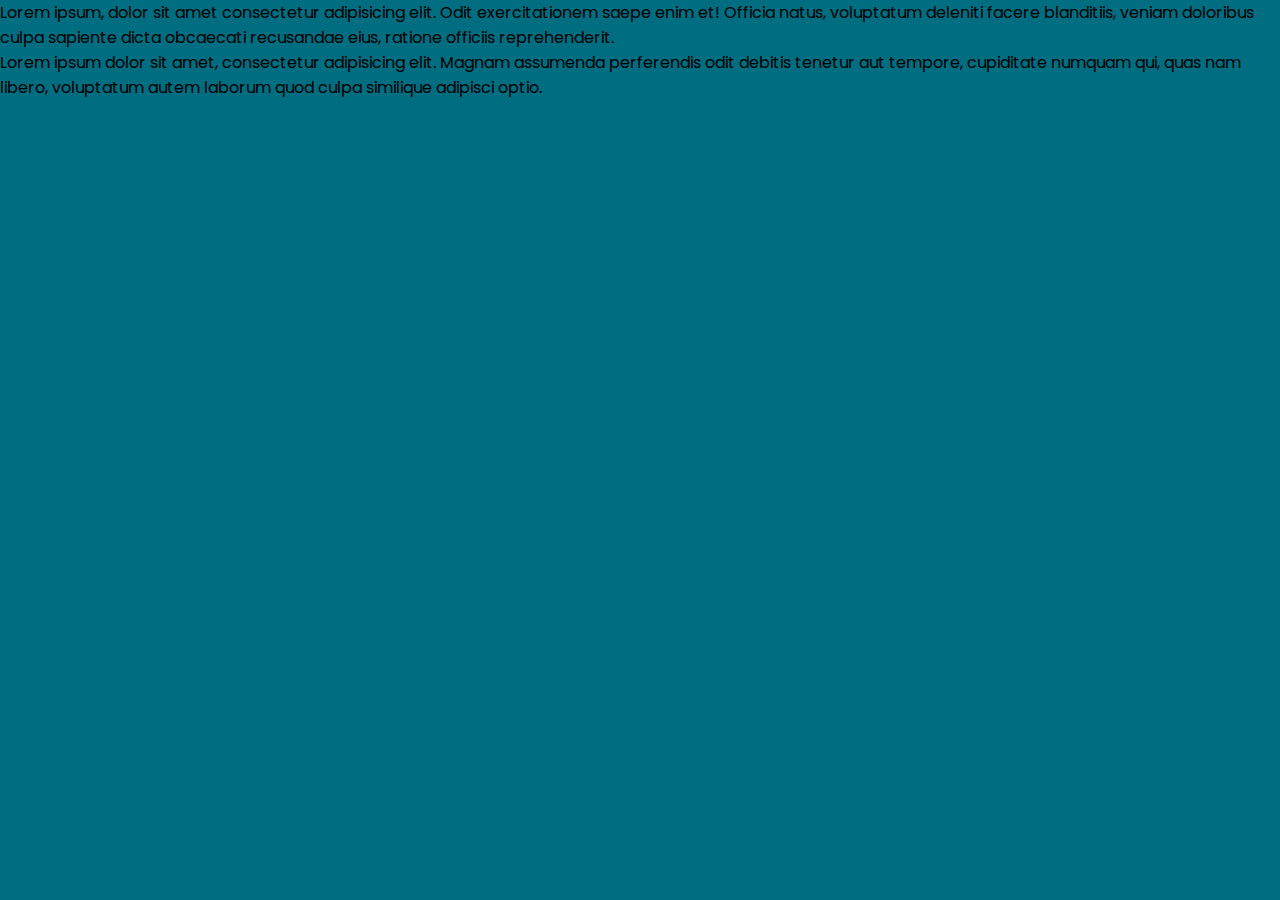
<file: style_css.html>
<!DOCTYPE html>
<html lang="en">
<head>
    <meta charset="UTF-8">
    <meta name="viewport" content="width=device-width, initial-scale=1.0">
    <title>Document</title>
    <link rel="stylesheet" href="style.css">
</head>
<body>
    <div class="box">
       <p class="para1">Lorem ipsum, dolor sit amet consectetur adipisicing elit. Odit exercitationem saepe enim et! Officia natus, voluptatum deleniti facere blanditiis, veniam doloribus culpa sapiente dicta obcaecati recusandae eius, ratione officiis reprehenderit.</p>
       <p class="para2">Lorem ipsum dolor sit amet, consectetur adipisicing elit. Magnam assumenda perferendis odit debitis tenetur aut tempore, cupiditate numquam qui, quas nam libero, voluptatum autem laborum quod culpa similique adipisci optio.</p>
    </div>
</body>
</html>
</file>
<file: style.css>
/*  POPPINS FONT Link  */
@import url('https://fonts.googleapis.com/css2?family=Poppins:wght@400;500;600;700&display=swap');

/*  VARIABLES */
:root{
    --body-color:rgb(0, 109, 128);
    --color-white: rgb(255, 255, 255);

    --text-color-second: rgb(12, 9, 9);
    --text-color-third: rgb(226, 236, 236);

    --first-color: orange;
    --first-color-hover: rgb(40, 91, 212);

    --second-color: rgb(5, 3, 15);
    --third-color: orange;
    --first-shadow-color: rgba(0, 0, 0, 0.1);

}

*{
    margin: 0;
    padding: 0;
    box-sizing: border-box;
    font-family: 'Poppins', sans-serif;
}

/*  SMOOTH SCROLL  */
html{
    scroll-behavior: smooth;
}

/*  CHANGE THE SCROLL BAR DESIGN  */
::-webkit-scrollbar{
    width: 10px;
    border-radius: 25px;
}
::-webkit-scrollbar-track{
    background: #f1f1f1;
}
::-webkit-scrollbar-thumb{
    background: #ccc;
    border-radius: 30px;
}
::-webkit-scrollbar-thumb:hover{
    background: #bbb;
}

/* GLOBAL BUTTON DESIGN */
.btn{
    font-weight: 500;
    padding: 12px 20px;
    background: #efefef;
    border: none;
    border-radius: 10px;
    cursor: pointer;
    transition: .4s;
}
.btn>i{
    margin-left: 10px;
}
.btn:hover{
    background: var(--second-color);
    color: var(--color-white);
}

/* GLOBAL ICONS DESIGN  */
i{
    font-size: 16px;
}

/*  BASE  */
body{
    background: var(--body-color);
}
.container{
    width: 100%;
    position: relative;
    overflow-x: hidden; /* not mandatory */
}

/*  NAVIGATION BAR  */
nav{
    position: fixed;
    display: flex;
    justify-content: space-between;
    width: 100%;
    height: 90px;
    line-height: 90px;
    background: var(--body-color);
    padding-inline: 9vw;
    transition: .3s;
    z-index: 100;
}
.nav-logo{
   position: relative;
}
.nav-name{
    font-size: 30px;
    font-weight: 600;
    color: var(--text-color-third);
}
.nav-logo span{
    position: absolute;
    top: -15px;
    right: -20px;
    font-size: 5em;
    color: var(--text-color-second);
}
.nav-menu, .nav_menu_list{
    display: flex;
}
.nav-menu .nav_list{
    list-style: none;
    position: relative;
}
.nav-link{
    text-decoration: none;
    color: var(--text-color-second);
    font-weight: 500;
    padding-inline: 15px;
    margin-inline: 20px;
}
.nav-link:hover{
    color: orange;
}
.nav-menu-btn{
    display: none;
}
.nav-menu-btn i{
    font-size: 28px;
    cursor: pointer;
}
.active-link{
    position: relative;
    color: var(--first-color);
    transition: .3;
}
.active-link::after{
    content: '';
    position: absolute;
    left: 50%;
    bottom: -15px;
    transform: translate(-50%, -50%);
    width: 5px;
    height: 5px;
    background: var(--first-color);
    border-radius: 50%;
}


/*  WRAPPER DESIGN  */
.wrapper{
    padding-inline: 10vw;
}

/*  FEATURED BOX  */
.featured-box{
    position: relative;
    display: flex;
    height: 100vh;
    min-height: 700px;
}

/*  FEATURED TEXT BOX  */
.featured-text{
    position: relative;
    display: flex;
    justify-content: center;
    align-content: center;
    min-height: 80vh;
    flex-direction: column;
    width: 50%;
    padding-left: 20px;
}
.featured-text-card span{
    background: var(--third-color);
    color: var(--color-white);
    padding: 3px 8px;
    font-size: 12px;
    border-radius: 5px;
}
.featured-name{
    font-size: 50px;
    font-weight: 600;
    color: var(--text-color-second);
    margin-block: 20px;
}
.typedText{
    text-transform: capitalize;
    color: var(--text-color-third);
}
.featured-text-info{
    font-size: 15px;
    margin-bottom: 30px;
    color: var(--text-color-second);
}
.featured-text-btn{
    display: flex;
    gap: 20px;
}
.featured-text-btn>.blue-btn{
    background: var(--first-color);
    color: var(--color-white);
}
.featured-text-btn>.blue-btn:hover{
    background: var(--first-color-hover);
}
.social_icons{
    display: flex;
    margin-top: 5em;
    gap: 30px;
}
.icon a{ 
    display: flex;
    justify-content: center;
    align-items: center;
    width: 40px;
    height: 40px;
    border-radius: 50%;
    color: green;
    background: rgb(141, 141, 184);
    box-shadow: 0px 2px 5px 0px rgba(0, 0, 0, 0.25);
    cursor: pointer;
}
.icon a:hover{
    background-color: #fff;
    color: green;
}

/* FEATURED IMAGE BOX */
.featured-image{
    display: flex;
    justify-content: right;
    align-content: center;
    min-height: 80vh;
    width: 50%;
}
.image{
    margin: auto 0;
    width: 380px;
    height: 380px;
}
.image img{
    width: 380px;
    height: 380px;
    border-radius: 50%;

}
@keyframes imgFloat {
    50%{
        transform: translateY(10px);
    }
}
.scroll-btn{
   position: absolute;
   bottom: 0;
   left: 50%;
   translate: -50%;
   display: flex;
   justify-content: center;
   align-items: center;
   width: 150px;
   height: 50px;
   gap: 5px;
   text-decoration: none;
   color: var(--text-color-second);
   background: var(--color-white);
   border-radius: 30px;
   box-shadow: 0 2px 5px 0 rgba(0, 0, 0, 0.25);
}
.scroll-btn i{
    font-size: 20px;
}

/*  MAIN BOX  */
.section{
    padding-block: 5em;
}
.row{
    display: flex;
    justify-content: space-between;
    width: 100%;
    gap: 50px;
}
.col{
    display: flex;
    width: 50%;
}
/* HEADER */
.top-header{
    text-align: center;
    margin-bottom: 5em;
}
.top-header h1{
    font-weight: 600;
    color: var(--text-color-second);
    margin-bottom: 10px;
    font-size: 40px;
}
.top-header span{
    color: #999;
}
h3{
    font-size: 20px;
    font-weight: 600;
    color: var(--text-color-second);
    margin-bottom: 15px;
}

/*  ABOUT INFO  */
.about-info{
    position: relative;
    display: flex;
    align-items: center;
    flex-direction: column;
    padding-block: 30px 70px;
    padding-inline: 20px;
    width: 100%;
    background: var(--color-white);
    box-shadow: rgba(50, 50, 93, 0.25) 0px 50px 100px -20px, rgba(0, 0, 0, 0.3) 0px 30px 60px -30px;
    border-radius: 20px;
}
.about-info p{
    text-align: center;
    font-size: 15px;
    color: #777;
}
.about-btn button{
    position: absolute;
    right: 20px;
    bottom: 20px;
    background: var(--first-color);
    color: var(--color-white);
    border-radius: 30px;
}
.about-btn button:hover{
    background: var(--first-color-hover);
}

/*  ABOUT / SKILLS BOX  */
.skills-box{
    margin: 10px;
}
.skills-header{
    margin-bottom: 30px;
}
.skills-list{
    display: flex;
    flex-wrap: wrap;
    gap: 5px;
}
.skills-list span{
    font-size: 14px;
    background: var(--first-color);
    color: var(--color-white);
    padding: 2px 10px;
    border-radius: 5px;
}

/*  PROJECTS BOX  */
.project-container{
    display: flex;
    width: 100%;
    justify-content: space-between;
    gap: 20px;
    flex-wrap: wrap;
}
.project-box{
    position: relative;
    display: flex;
    justify-content: center;
    align-items: center;
    flex-direction: column;
    width: 30%;
    height: 250px;
    background: var(--color-white);
    border-radius: 20px;
    box-shadow: rgba(17, 12, 46, 0.15) 0px 48px 100px 0px;
    overflow: hidden;
}
.project-box>i{
    font-size: 50px;
    color: #00B5E7;
    margin-bottom: 25px;
}
.project-box label{
    font-size: 15px;
    color: #777;
}
.project-box::after, .contact-info::after{
    content: "";
    position: absolute;
    bottom: -100%;
    background: var(--second-color);
    width: 100%;
    height: 100%;
    transition: .4s;
    z-index: 1;
}
.project-box:hover.project-box::after,
.contact-info:hover.contact-info::after{
    bottom: 0;
}
.project-box:hover.project-box i,
.project-box:hover.project-box>h3,
.project-box:hover.project-box>label{
    color: var(--color-white);
    z-index: 2;
}

/* CONTACT BOX */
.contact-info{
    position: relative;
    display: flex;
    flex-direction: column;
    justify-content: center;
    align-items: center;
    padding: 20px 30px;
    width: 100%;
    height: 315px;
    background: var(--second-color);
    border-radius: 10px;
    box-shadow: 1px 8px 10px 2px var(--first-shadow-color);
    overflow: hidden;
}
.contact-info>h2{
    color: var(--color-white);
    margin-bottom: 20px;
}
.contact-info>p{
    display: flex;
    align-items: center;
    gap: 10px;
    color: var(--color-white);
    margin-block: 5px;
}
.contact-info p>i{
    font-size: 18px;
}
.contact-info::after{
    background: var(--color-white);
}
.contact-info:hover.contact-info h2,
.contact-info:hover.contact-info p,
.contact-info:hover.contact-info i{
    color: #777;
    z-index: 2;
}

/*  CONTACT FORM */
.form-control{
    display: flex;
    flex-direction: column;
    gap: 10px;
    width: 100%;
}
.form-inputs{
    display: flex;
    gap: 10px;
    width: 100%;
}
.input-field{
    width: 50%;
    height: 55px;
    background: transparent;
    border: 2px solid #f5eded;
    background-color: #f1f1f1;
    border-radius: 10px;
    padding-inline: 20px;
    outline: none;
}
textarea{
    width: 100%;
    height: 250px;
    background: transparent;
    border: 2px solid #f0e5e5;
    background-color: white;
    border-radius: 10px;
    padding: 15px 20px;
    outline: none;
    resize: none;
}
.form-button>.btn{
    display: flex;
    align-items: center;
    justify-content: center;
    background: var(--second-color);
    color: var(--color-white);
}
.form-button>.btn:hover{
    background: #00B5E7;
}
.form-button i{
    font-size: 18px;
    rotate: -45deg;
}

/*  FOOTER BOX  */
footer{
    display: flex;
    justify-content: center;
    align-items: center;
    flex-direction: column;
    row-gap: 30px;
    background: #F8F8F8;
    padding-block: 40px 60px;
}
.top-footer p{
    font-size: 25px;
    font-weight: 600;
}
.middle-footer .footer-menu{
    display: flex;
}
.footer_menu_list{
    list-style: none;
}
.footer_menu_list a{
    text-decoration: none;
    color: var(--text-color-second);
    font-weight: 500;
    margin-inline: 20px;
}
.footer-social-icons{
    display: flex;
    gap: 30px;   
}
.bottom-footer{
    font-size: 14px;
    margin-top: 10px;
}


/*  MEDIA QUERY == 1024px / RESPONSIVE */
@media only screen and (max-width: 1024px){
    .featured-text{
        padding: 0;
    }
    .image, .image img{
        width: 320px;
        height: 320px;
    }
}

/*  MEDIA QUERY == 900px / RESPONSIVE  */
@media only screen and (max-width: 900px) {
    .nav-button{
        display: none;
    }
    .nav-menu.responsive{
        left: 0;
    }
    .nav-menu{
        position: fixed;
        top: 80px;
        left: -100%;
        flex-direction: column;
        justify-content: center;
        align-items: center;
        background: rgba(255, 255, 255, 0.7);
        backdrop-filter: blur(20px);
        width: 100%;
        min-height: 450px;
        height: 90vh;
        transition: .3s;
    }
    .nav_menu_list{
        flex-direction: column;
    }
    .nav-menu-btn{
        display: flex;
        align-items: center;
        justify-content: center;
    }
    .featured-box{
        flex-direction: column;
        justify-content: center;
        height: 100vh;
    }
    .featured-text{
        width: 100%;
        order: 2;
        justify-content: center;
        align-content: flex-start;
        min-height: 60vh;
    }
    .social_icons{
        margin-top: 2em;
    }
    .featured-image{
        order: 1;
        justify-content: center;
        min-height: 150px;
        width: 100%;
        margin-top: 65px;
    }
    .image, .image img{
        width: 150px;
        height: 150px;
    }
    .row{
        display: flex;
        flex-direction: column;
        justify-content: center;
        gap: 50px;
    }
    .col{
        display: flex;
        justify-content: center;
        width: 100%;
    }
    .about-info, .contact-info{
        width: 100%;
    }
    .project-container{
        justify-content: center;
    }
    .project-box{
        width: 80%;
    }

}

/* MEDIA QUERY == 540px / RESPONSIVE */

@media only screen and (max-width: 540px){
    .featured-name{
        font-size: 40px;
    }
    .project-box{
        width: 100%;
    }
    .form-inputs{
        flex-direction: column;
    }
    .input-field{
        width: 100%;
    }
}
</file>
